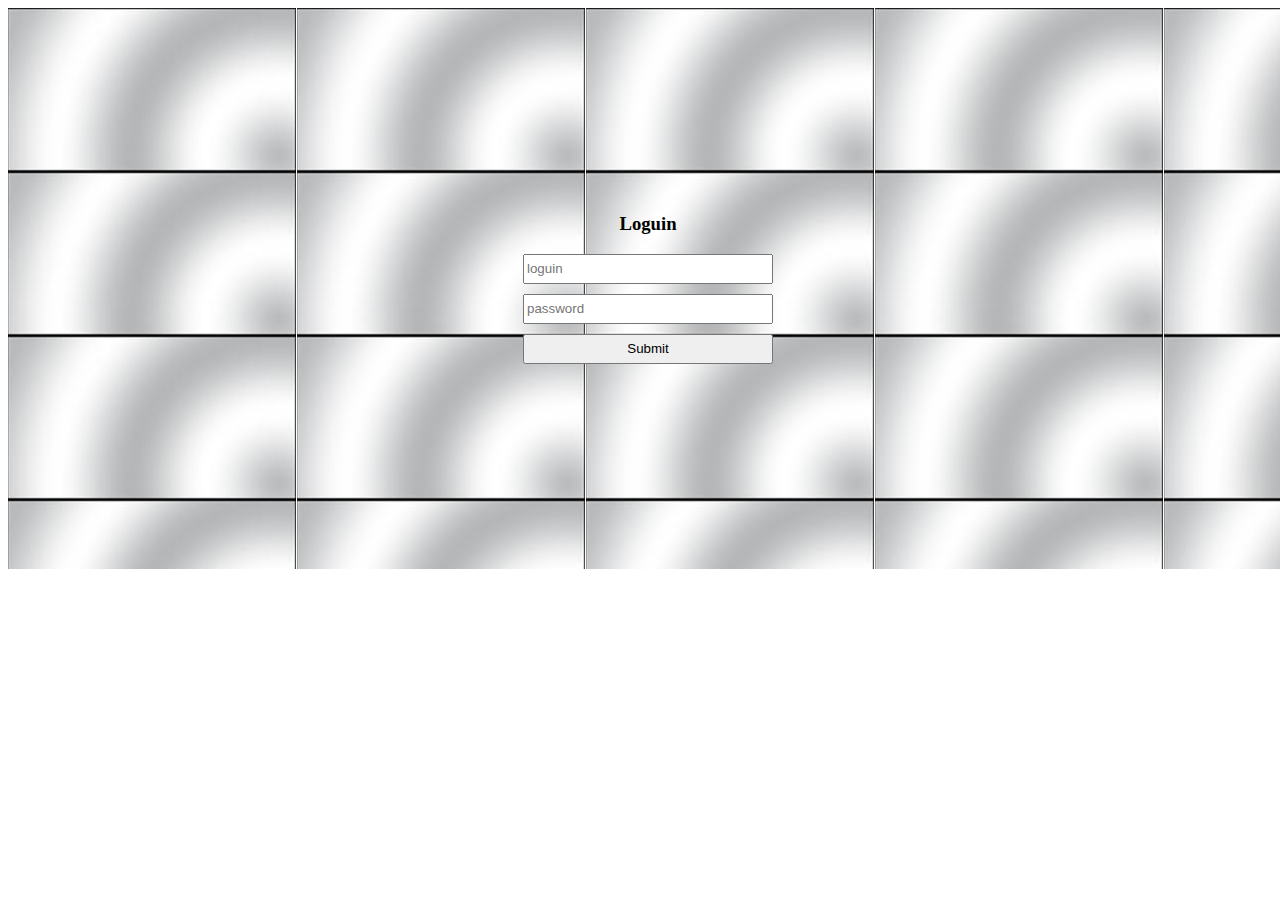
<file: index.html>
<!DOCTYPE html>
<html lang="pt-br">
<head>
    <meta charset="UTF-8">
    <meta http-equiv="X-UA-Compatible" content="IE=edge">
    <meta name="viewport" content="width=device-width, initial-scale=1.0">
    <title>Document</title>
    <style>
        *{
            box-sizing: border-box;
        }
        body{
            width: 100%;
            height: 100%;
        }
        form{
            width: 300px;
            margin: 200px auto;
            text-align: center;
        }
        div{
            background-image: url(./src/img/fundo.png);
            padding: 5px 10px;
            text-decoration: none;
        }
        input{
            display: block;
            margin: 10px auto;
            width: 250px;
            height: 30px;
        }
    </style>
</head>
<body>
    <div class="fundo">
    <form>
        <h3>Loguin</h3>
        <input type="text" placeholder="loguin" id="loguin">
        <input type="password" placeholder="password" id="senha">
        <input type="submit" onclick="logar(); return false">
    </form>
    </div>
    <script>
        function logar(){
            var loguin = document.getElementById('loguin').value;
            var senha = document.getElementById('senha').value;
            if(loguin == "admin" && senha== "maxD001"){
                location.href = "inicial.html";
            }else{
                alert('usuario ou senha incorretos')
            }
        }
    </script>
</body>
</html>
</file>
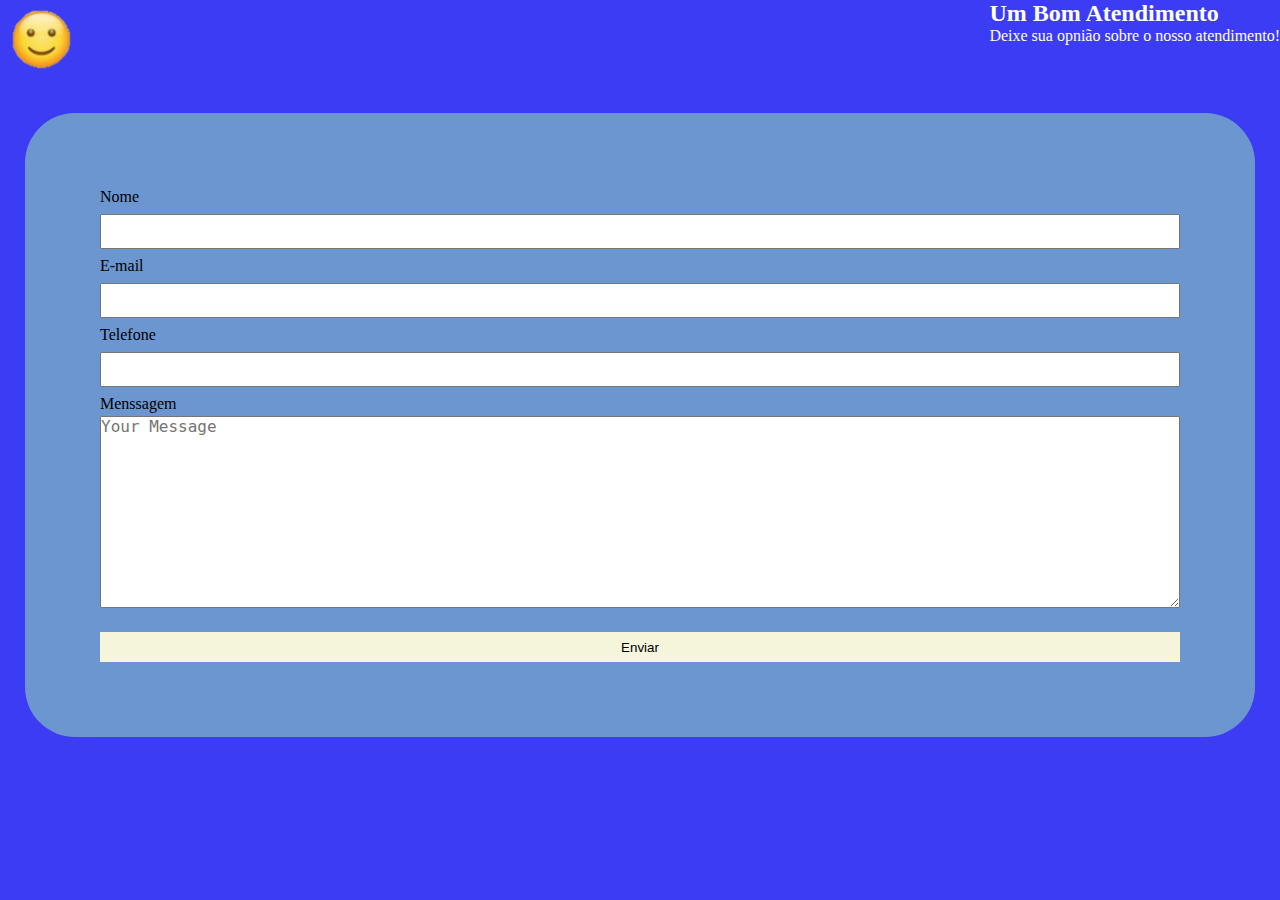
<file: bom.html>
<!DOCTYPE html>
<html lang="pt-br">
<head>
    <meta charset="UTF-8">
    <meta http-equiv="X-UA-Compatible" content="IE=edge">
    <meta name="viewport" content="width=device-width, initial-scale=1.0">
    <title>Exelente</title>
    <link rel="stylesheet" href="./src/css/reset.css">
    <link rel="stylesheet" href="./src/css/estilo.css">
</head>
<body>
    <header>
        <a href="./inicial.html">
            <img src="./src/img/bom.png">
        </a>
        <div class="apresentacao">
            <h2>Um Bom Atendimento</h2>
            <p>Deixe sua opnião sobre o nosso atendimento!</p>
        </div>
    </header>
    <main class="conteiner">
        <main class="conteiner">
            <form class="contato" action="https://formsubmit.co/Linfersonm@gmail.com" method="POST">
                <input type="hidden" name="_next" value="http://127.0.0.1:5500/inicial.html">
                <input type="hidden" nome="nome" value="Atendimento Bom">
                <input type="hidden" name="_subject" value="Atendimento Bom!">
                <label for="name">Nome</label>
                <input type="text" name="name" id="name" required>
                <label for="email">E-mail</label>
                <input type="email" name="email" id="email" required>
                <label for="telefone">Telefone</label>
                <input type="text" name="telefone" id="telefone" required>
                <label for="message">Menssagem</label>
                <textarea placeholder="Your Message" class="form-control" name="message" rows="10" required></textarea>
                <button type="submit">Enviar</button>
         </form>
    </main>
</body>
</html>
</file>
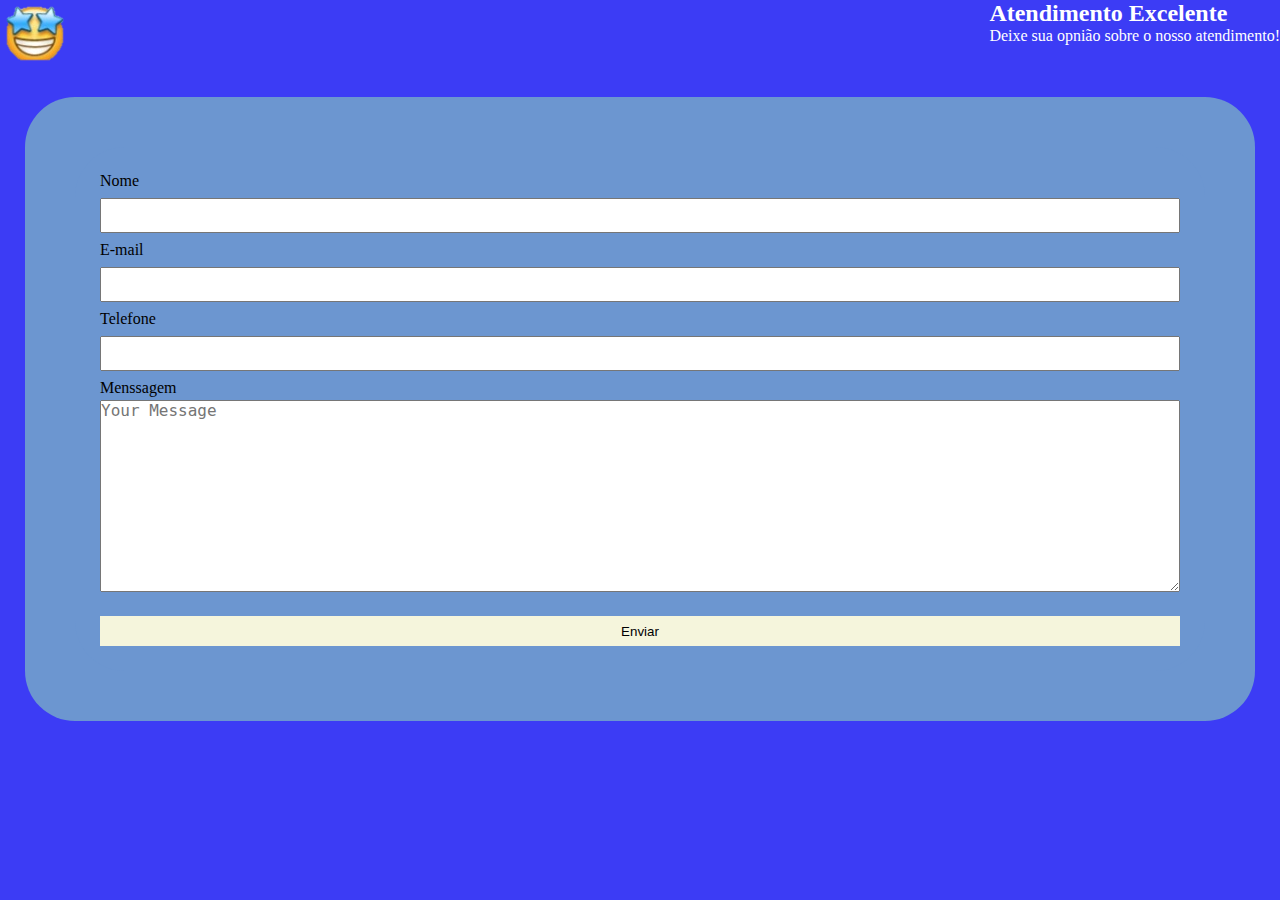
<file: exelemte.html>
<!DOCTYPE html>
<html lang="pt-br">
<head>
    <meta charset="UTF-8">
    <meta http-equiv="X-UA-Compatible" content="IE=edge">
    <meta name="viewport" content="width=device-width, initial-scale=1.0">
    <title>Exelente</title>
    <link rel="stylesheet" href="./src/css/reset.css">
    <link rel="stylesheet" href="./src/css/estilo.css">
</head>
<body>
    <header>
        <a href="./inicial.html">
            <img src="./src/img/Excelente.png">
        </a>    
        <div class="apresentacao">
            <h2>Atendimento Excelente</h2>
            <p>Deixe sua opnião sobre o nosso atendimento!</p>
        </div>
    </header>
    <main class="conteiner">
        <main class="conteiner">
            <form class="contato" action="https://formsubmit.co/Linfersonm@gmail.com" method="POST">
                <input type="hidden" name="_next" value="http://127.0.0.1:5500/inicial.html">
                <input type="hidden" nome="nome" value="Atendimento Exelente">
                <input type="hidden" name="_subject" value="Atendimento Excelente!">
                <label for="name">Nome</label>
                <input type="text" name="name" id="name" required>
                <label for="email">E-mail</label>
                <input type="email" name="email" id="email" required>
                <label for="telefone">Telefone</label>
                <input type="text" name="telefone" id="telefone" required>
                <label for="message">Menssagem</label>
                <textarea placeholder="Your Message" class="form-control" name="message" rows="10" required></textarea>
                <button type="submit">Enviar</button>
         </form>
    </main>
</body>
</html>
</file>
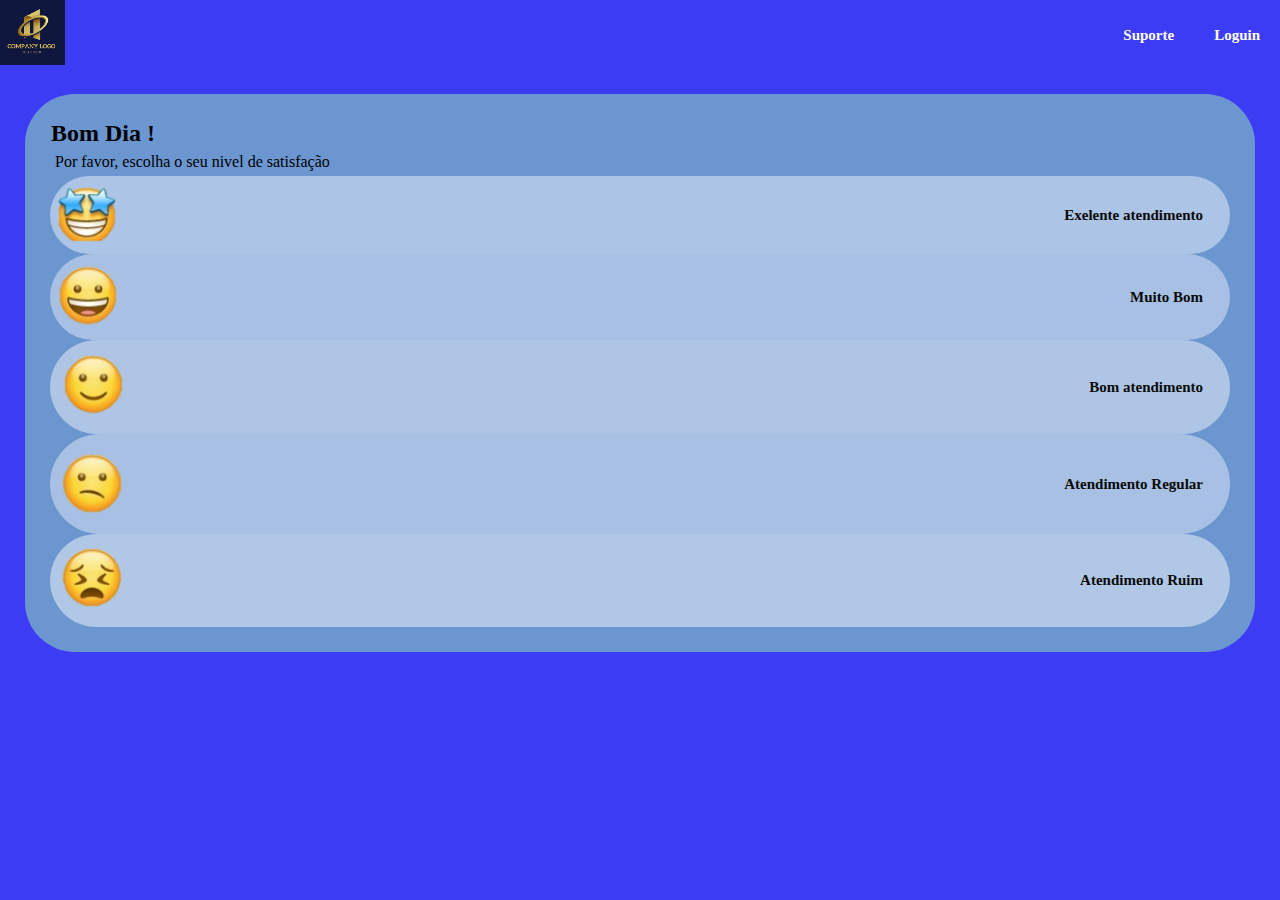
<file: inicial.html>
<!DOCTYPE html>
<html lang="en">
<head>
     <meta charset="UTF-8">
     <meta http-equiv="X-UA-Compatible" content="IE=edge">
     <meta name="viewport" content="width=device-width, initial-scale=1.0">
     <title>Document</title>
     <link rel="stylesheet" href="./src/css/reset.css">
     <link rel="stylesheet" href="./src/css/estilo.css">
     
</head>
<body>
     <header class="cabecalho">
          <a>
               <img class="logo" src="./src/img/modelo.png">
          </a>
          <nav>
               <ul class="menu">
                    <li><a href="suporte.html">Suporte</a></li>
                    <li><a href="index.html">Loguin</a></li>
               </ul>
          </nav>
     </header>
     <main class="conteiner">
          <h2>Bom Dia !</h2>
          <p class="pradao">Por favor, escolha o seu nivel de satisfação</p>
          <a href="exelemte.html" class="ex">
               <img src="./src/img/Excelente.png">
               <p>Exelente atendimento</p>
          </a>
          <a href="muitobom.html" class="mbom">
               <img src="./src/img/muitobom.png">
               <p>Muito Bom</p>
          </a>
          <a href="bom.html" class="bom">
               <img src="./src/img/bom.png">
               <p>Bom atendimento</p>
          </a>
          <a href="regular.html" class="reg">
               <img src="./src/img/regular.png">
               <p>Atendimento Regular</p>
          </a>
          <a href="ruim.html" class="ruim">
               <img src="./src/img/triste.png">
               <p>Atendimento Ruim</p>
          </a>
     </main>
</body>
</html>
</file>
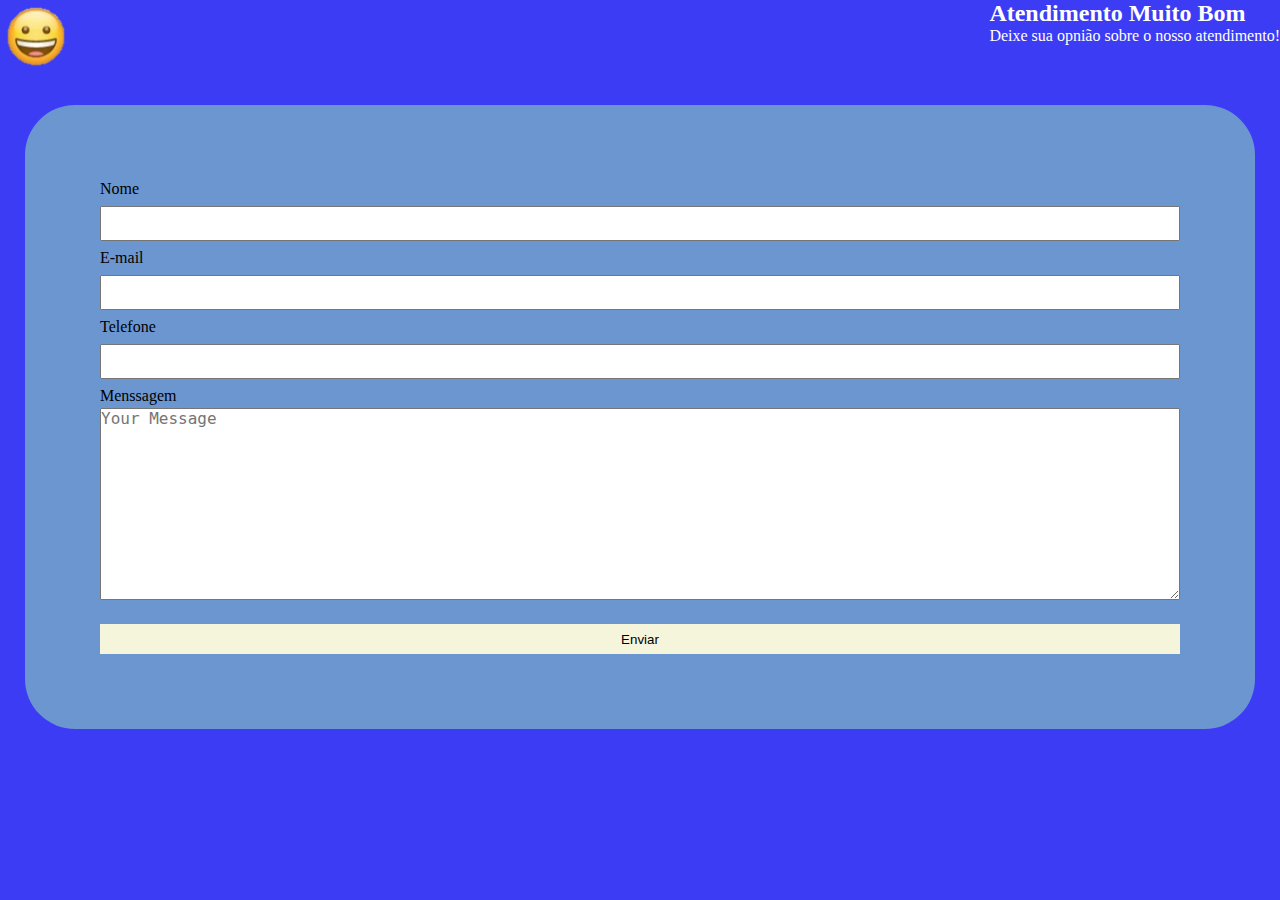
<file: muitobom.html>
<!DOCTYPE html>
<html lang="pt-br">
<head>
    <meta charset="UTF-8">
    <meta http-equiv="X-UA-Compatible" content="IE=edge">
    <meta name="viewport" content="width=device-width, initial-scale=1.0">
    <title>Exelente</title>
    <link rel="stylesheet" href="./src/css/reset.css">
    <link rel="stylesheet" href="./src/css/estilo.css">
</head>
<body>
    <header>
        <a href="./inicial.html">
            <img src="./src/img/muitobom.png">
        </a>
        <div class="apresentacao">
            <h2>Atendimento Muito Bom</h2>
            <p>Deixe sua opnião sobre o nosso atendimento!</p>
        </div>
    </header>
    <main class="conteiner">
        <main class="conteiner">
            <form class="contato" action="https://formsubmit.co/Linfersonm@gmail.com" method="POST">
                <input type="hidden" name="_next" value="http://127.0.0.1:5500/inicial.html">
                <input type="hidden" nome="nome" value="Atendimento Muito Bom">
                <input type="hidden" name="_subject" value="Atendimento Muito Bom!">
                <label for="name">Nome</label>
                <input type="text" name="name" id="name" required>
                <label for="email">E-mail</label>
                <input type="email" name="email" id="email" required>
                <label for="telefone">Telefone</label>
                <input type="text" name="telefone" id="telefone" required>
                <label for="message">Menssagem</label>
                <textarea placeholder="Your Message" class="form-control" name="message" rows="10" required></textarea>
                <button type="submit">Enviar</button>
         </form>
    </main>
</body>
</html>
</file>
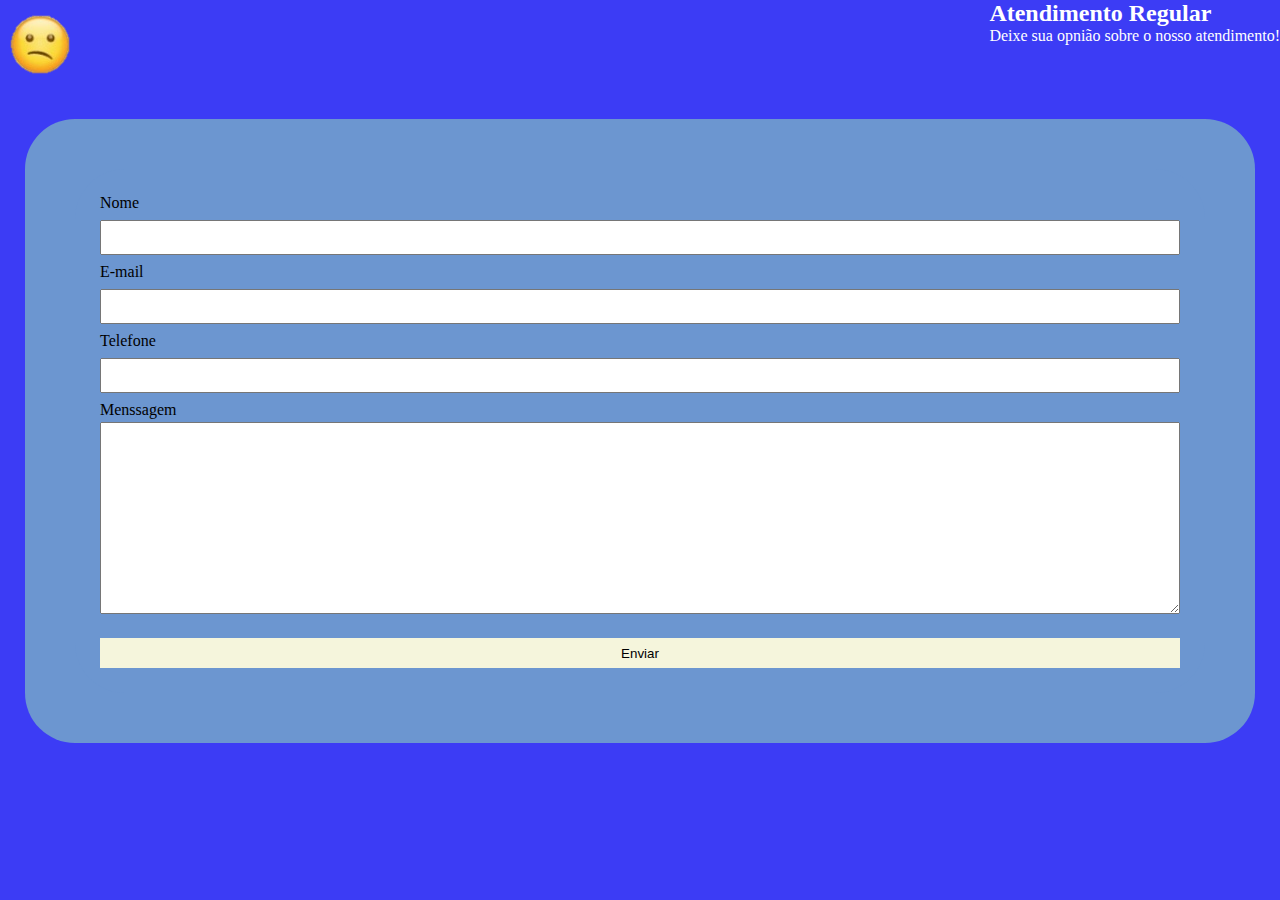
<file: regular.html>
<!DOCTYPE html>
<html lang="pt-br">
<head>
    <meta charset="UTF-8">
    <meta http-equiv="X-UA-Compatible" content="IE=edge">
    <meta name="viewport" content="width=device-width, initial-scale=1.0">
    <title>Exelente</title>
    <link rel="stylesheet" href="./src/css/reset.css">
    <link rel="stylesheet" href="./src/css/estilo.css">
</head>
<body>
    <header>
        <a href="./inicial.html">
            <img src="./src/img/regular.png">
        </a>
        
        <div class="apresentacao">
            <h2>Atendimento Regular</h2>
            <p>Deixe sua opnião sobre o nosso atendimento!</p>
        </div>
    </header>
    <main class="conteiner">
        <main class="conteiner">
            <form class="contato" action="https://formsubmit.co/Linfersonm@gmail.com" method="POST">
                <input type="hidden" name="_next" value="http://127.0.0.1:5500/inicial.html">
                <input type="hidden" nome="nome" value="Atendimento Regular">
                <input type="hidden" name="_subject" value="Atendimento Regular!">
                <label for="name">Nome</label>
                <input type="text" name="name" id="name" required>
                <label for="email">E-mail</label>
                <input type="email" name="email" id="email" required>
                <label for="telefone">Telefone</label>
                <input type="text" name="telefone" id="telefone" required>
                <label for="message">Menssagem</label>
                <textarea class="form-control" name="message" rows="10" required></textarea>
                <button type="submit">Enviar</button>
         </form>
    </main>
</body>
</html>
</file>
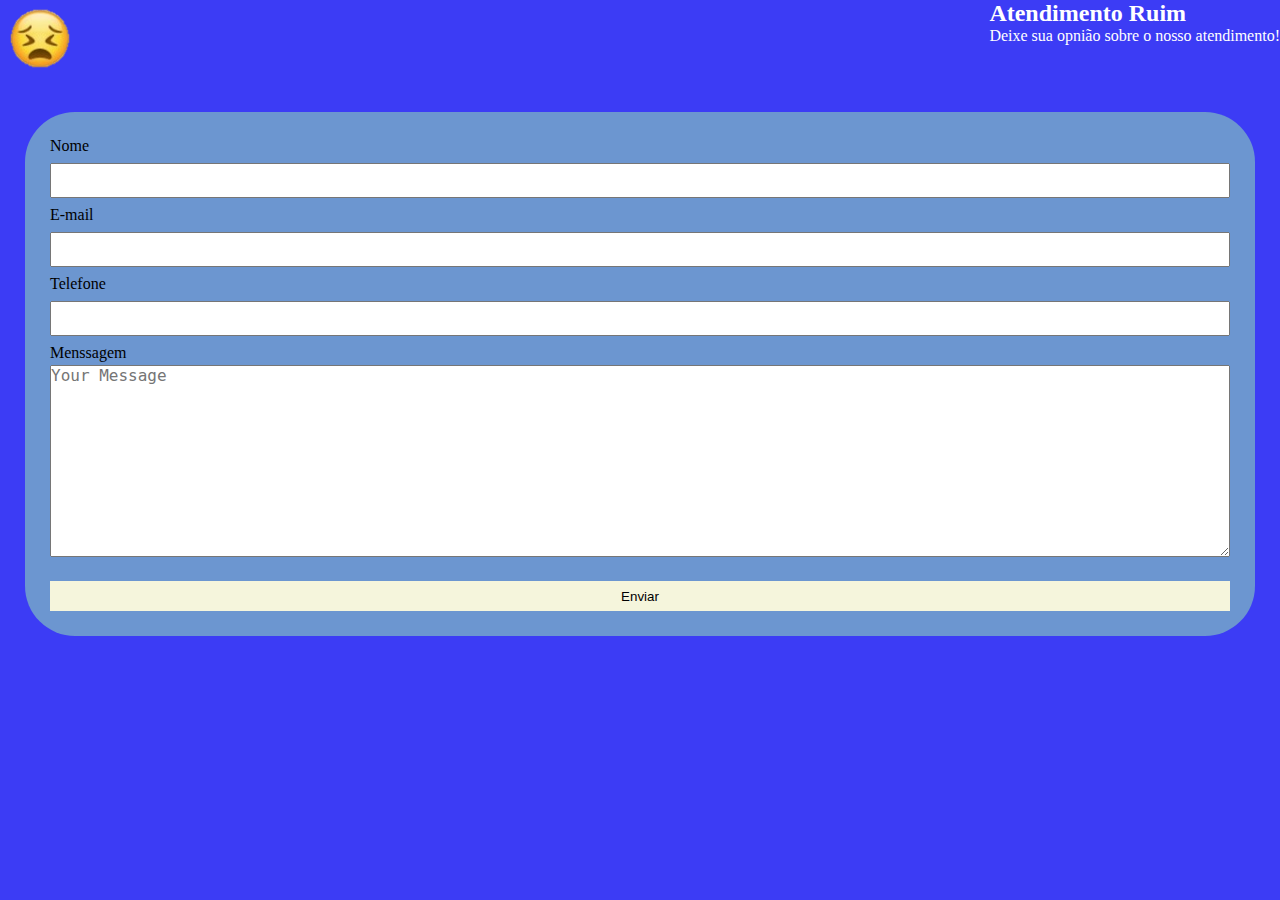
<file: ruim.html>
<!DOCTYPE html>
<html lang="pt-br">
<head>
    <meta charset="UTF-8">
    <meta http-equiv="X-UA-Compatible" content="IE=edge">
    <meta name="viewport" content="width=device-width, initial-scale=1.0">
    <title>Exelente</title>
    <link rel="stylesheet" href="./src/css/reset.css">
    <link rel="stylesheet" href="./src/css/estilo.css">
</head>
<body>
    <header>
        <a href="./inicial.html"><img src="./src/img/triste.png"></a>
        <div class="apresentacao">
            <h2>Atendimento Ruim</h2>
            <p>Deixe sua opnião sobre o nosso atendimento!</p>
        </div>
    </header>
    <main class="conteiner">
        <form class="contato" action="https://formsubmit.co/Linfersonm@gmail.com" method="POST">
            <input type="hidden" name="_next" value="http://127.0.0.1:5500/inicial.html">
            <input type="hidden" nome="nome" value="Atendimento Ruim">
            <input type="hidden" name="_subject" value="Atendimento Ruim!">
            <label for="name">Nome</label>
            <input type="text" name="name" id="name" required>
            <label for="email">E-mail</label>
            <input type="email" name="email" id="email" required>
            <label for="telefone">Telefone</label>
            <input type="text" name="telefone" id="telefone" required>
            <label for="message">Menssagem</label>
            <textarea placeholder="Your Message" class="form-control" name="message" rows="10" required></textarea>
            <button type="submit">Enviar</button>
     </form>
    </main>
</body>
</html>
</file>
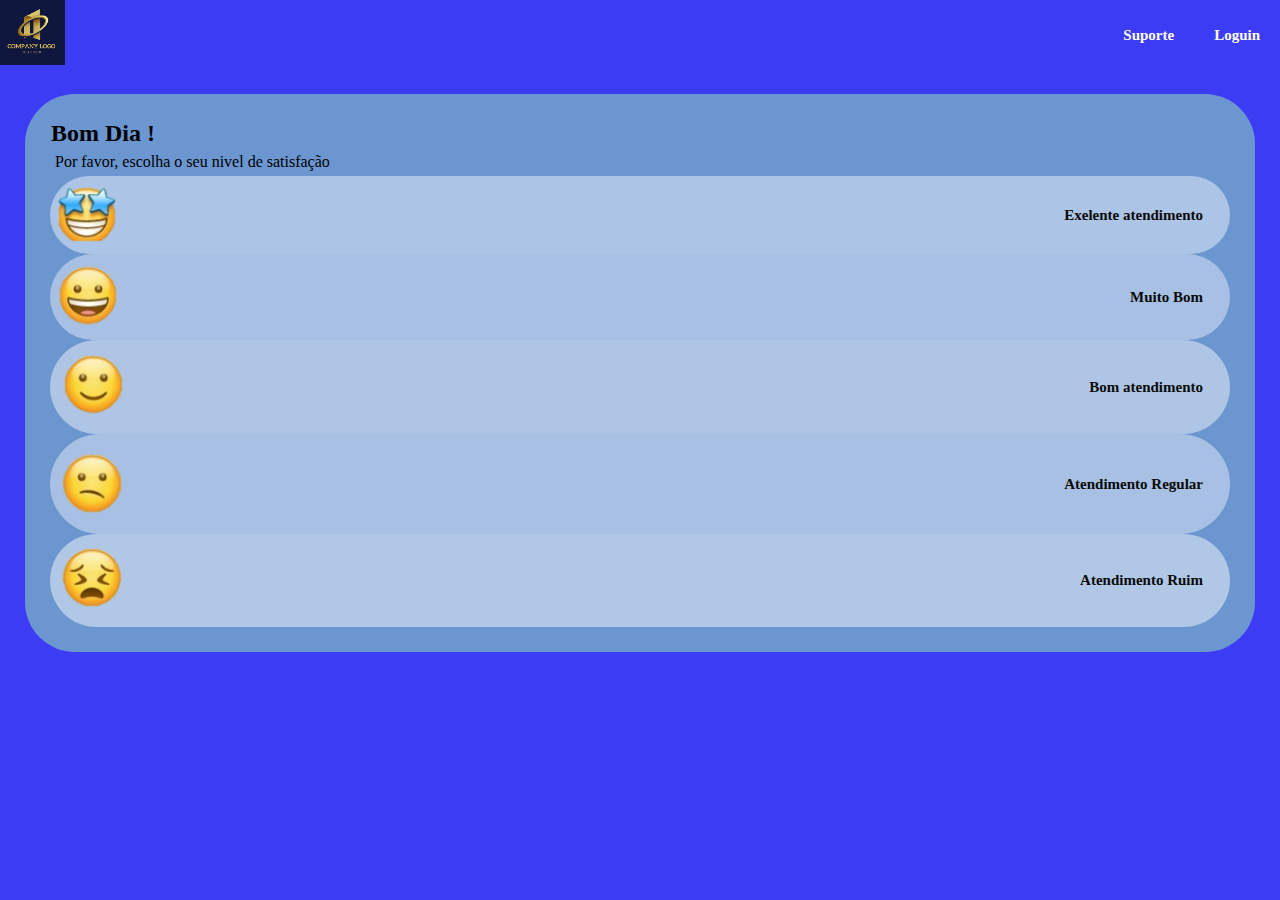
<file: suporte.html>
<!DOCTYPE html>
<html lang="en">
<head>
     <meta charset="UTF-8">
     <meta http-equiv="X-UA-Compatible" content="IE=edge">
     <meta name="viewport" content="width=device-width, initial-scale=1.0">
     <title>Document</title>
     <link rel="stylesheet" href="./src/css/reset.css">
     <link rel="stylesheet" href="./src/css/estilo.css">
     
</head>
<body>
     <header class="cabecalho">
          <a>
               <img class="logo" src="./src/img/modelo.png">
          </a>
          <nav>
               <ul class="menu">
                    <li><a href="index.html">Suporte</a></li>
                    <li><a href="index.html">Loguin</a></li>
               </ul>
          </nav>
     </header>
     <main class="conteiner">
          <h2>Bom Dia !</h2>
          <p class="pradao">Por favor, escolha o seu nivel de satisfação</p>
          <a href="exelemte.html" class="ex">
               <img src="./src/img/Excelente.png">
               <p>Exelente atendimento</p>
          </a>
          <a href="muitobom.html" class="mbom">
               <img src="./src/img/muitobom.png">
               <p>Muito Bom</p>
          </a>
          <a href="bom.html" class="bom">
               <img src="./src/img/bom.png">
               <p>Bom atendimento</p>
          </a>
          <a href="regular.html" class="reg">
               <img src="./src/img/regular.png">
               <p>Atendimento Regular</p>
          </a>
          <a href="ruim.html" class="ruim">
               <img src="./src/img/triste.png">
               <p>Atendimento Ruim</p>
          </a>
     </main>
</body>
</html>
</file>
<file: src/css/estilo.css>
body{
    font-family: Georgia, 'Times New Roman', Times, serif;
    background-color: rgb(60, 60, 245);
}
header{
    display: flex;
    justify-content: space-between;
}
header .logo{
    width: 65px;
}
header .apresentacao {
    color: white;
}
.cabecalho .menu{
    display: flex;
    align-items: center;
    height: 100%;
}
.cabecalho nav li a{
    font-weight: bold;
    color: white;
    font-size: 15px;
    padding: 10px 20px;
    border-radius: 50px;
    transition: 0.2s;
}
.cabecalho nav li a:hover{
    background-color: #d5011d;

}
main{
    background-color:#6c96d0;
    margin: 25px;
    padding: 25px;
    text-decoration: none;
    border-radius: 50px;
}
main h2{
    padding: 1px;
}
main p{
    margin: 05px;

}
main a{
    display: flex;
    padding: 5px 2px;
    justify-content: space-between;
    text-decoration: none;
}
main a:hover{
    background-color: #7ac486;
}
main .ex{
    background-color: #ffffff70;
    border-radius: 50px;
    align-items: center;

}
main .mbom{
    background-color:#ffffff67;
    border-radius: 50px;
    align-items: center;
    
}
main .bom{
    background-color: #ffffff73;
    border-radius: 50px;
    align-items: center;
    
}
main .reg{
    background-color: #ffffff67;
    border-radius: 50px;
    align-items: center;
}
main .ruim{
    background-color: #ffffff77;
    border-radius: 50px;
    align-items: center;
    
}
main a p{
    font-weight: bold;
    color: #090909;  
    font-size: 15px;
    padding: 10px 20px;
    border-radius: 50px;
    transition: 0.2s;
}
.contato input{
    width: 100%;
    padding: 8px 0px;
    margin: 8px 0px;
}
.form-control{
    margin: 3px 0 20px 0 !important;
    width: 100%;
    font-size: large;
   
}
.contato button{
    background-color: beige;
    border: none;
    width: 100%;
    height: 30px;
    padding: 8px 0px;
}
.contato button:hover{
    background-color: #7ac486;
}
</file>
